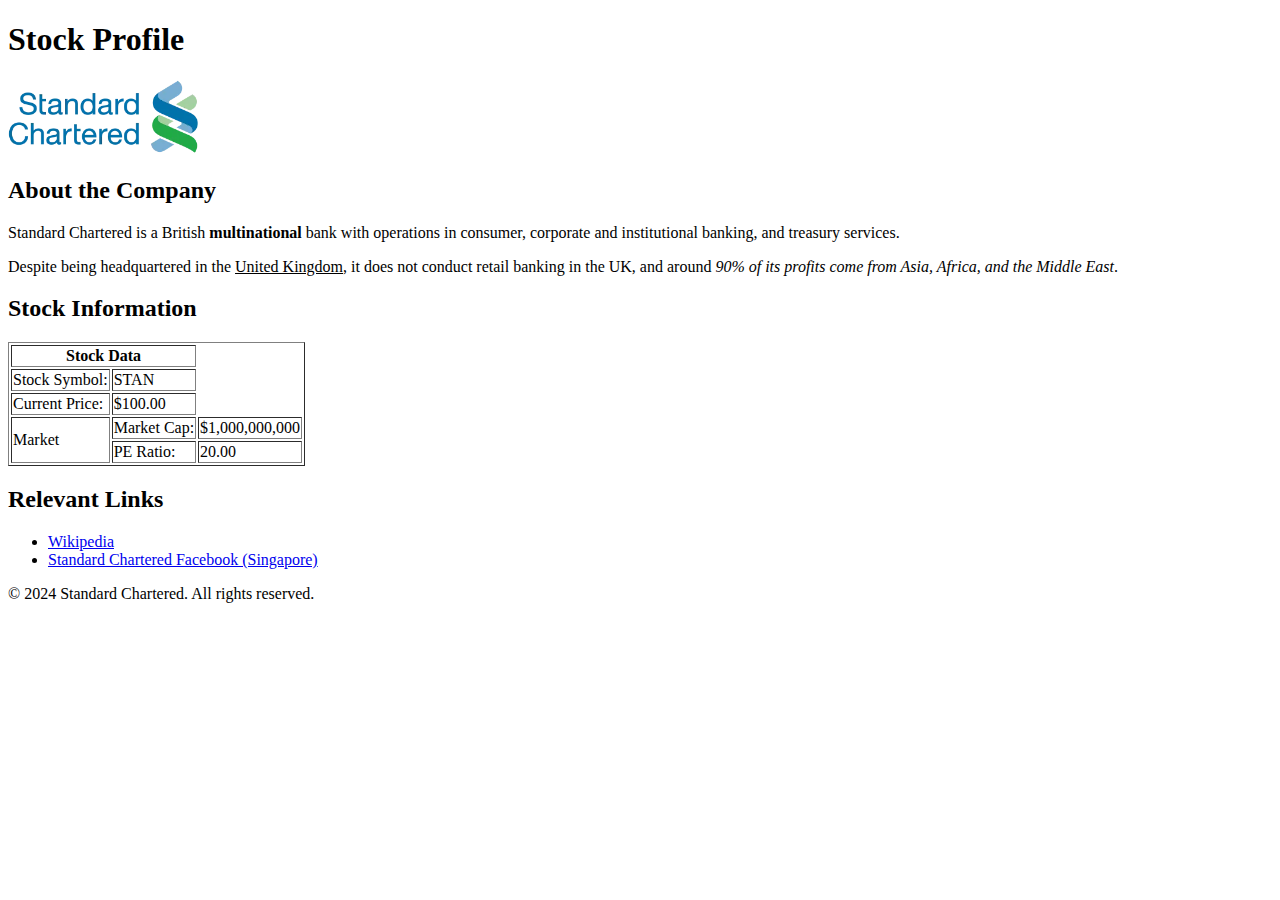
<file: assignment1/assignment_1.html>
<!DOCTYPE html>
<html lang="en">
  <head>
    <meta charset="UTF-8" />
    <meta name="viewport" content="width=device-width, initial-scale=1.0" />
    <title>Assignment 1</title>
  </head>
  <body>
    <h1>Stock Profile</h1>
    <img
      src="./assets/standard_chartered.jpeg"
      alt="Standard Chartered Logo"
      width="15%"
    />
    <h2>About the Company</h2>
    <p>
      Standard Chartered is a British <b>multinational</b> bank with operations
      in consumer, corporate and institutional banking, and treasury services.
    </p>
    <p>
      Despite being headquartered in the <u>United Kingdom</u>, it does not
      conduct retail banking in the UK, and around
      <i>90% of its profits come from Asia, Africa, and the Middle East</i>.
    </p>
    <h2>Stock Information</h2>
    <table border="1">
      <thead>
        <tr>
          <th colspan="2">
            <b> Stock Data </b>
          </th>
        </tr>
      </thead>
      <tbody>
        <tr>
          <td>Stock Symbol:</td>
          <td>STAN</td>
        </tr>
        <tr>
          <td>Current Price:</td>
          <td>$100.00</td>
        </tr>
        <tr>
          <td rowspan="2">Market</td>
          <td>Market Cap:</td>
          <td>$1,000,000,000</td>
        </tr>
        <tr>
          <td>PE Ratio:</td>
          <td>20.00</td>
        </tr>
      </tbody>
    </table>
    <h2>Relevant Links</h2>
    <ul>
      <li>
        <a
          href="https://en.wikipedia.org/wiki/Standard_Chartered"
          target="_blank"
        >
          Wikipedia
        </a>
      </li>
      <li>
        <a href="https://www.facebook.com/Standardcharteredsg/" target="_blank">
          Standard Chartered Facebook (Singapore)
        </a>
      </li>
    </ul>
    <footer>&copy; 2024 Standard Chartered. All rights reserved.</footer>
  </body>
</html>
</file>
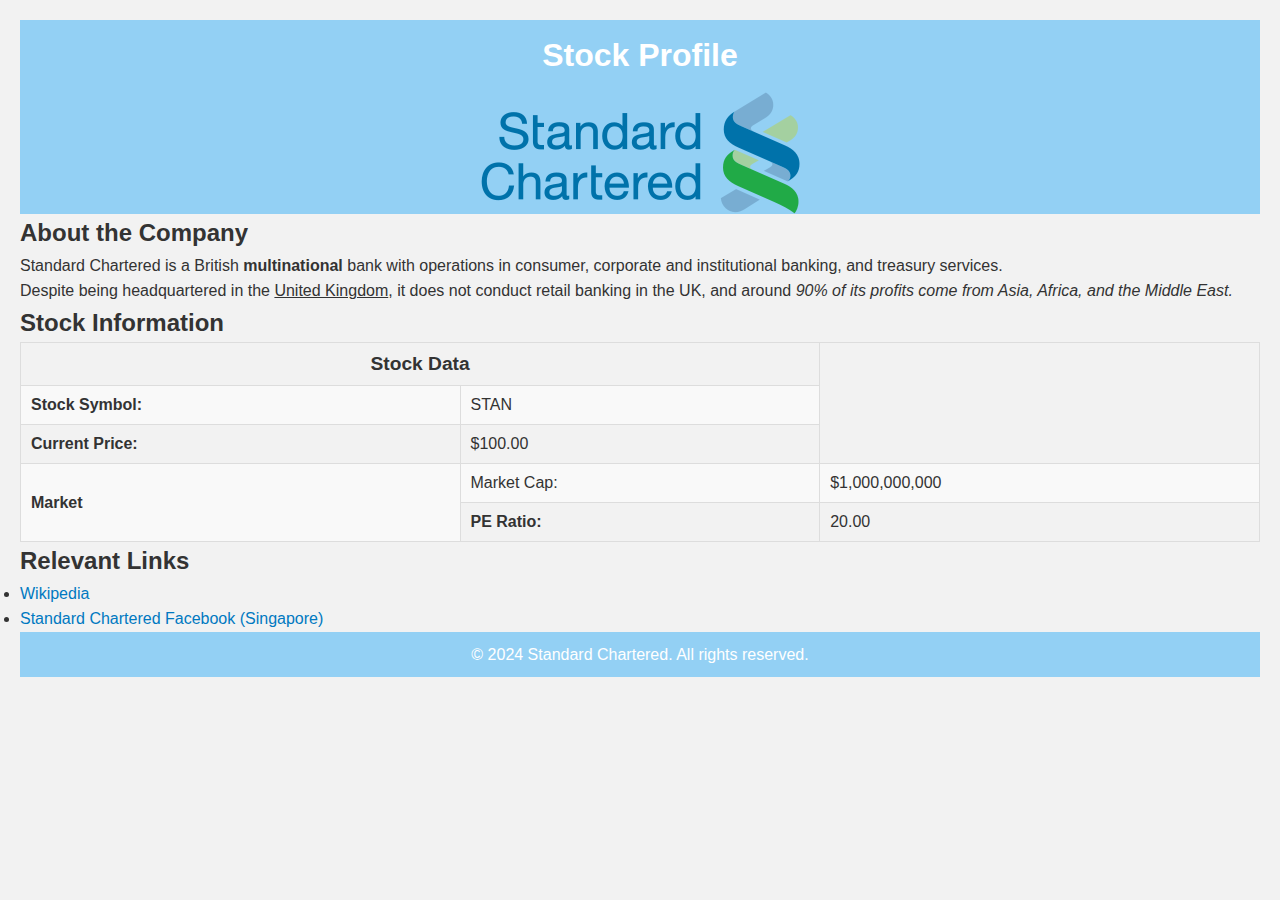
<file: assignment2/assignment_2.html>
<html>
<head>
    <meta name="viewport" content="width=device-width, initial-scale=1.0">
    <title>Assignment 2</title>
    <link rel="stylesheet" href="./styles.css" type="text/css">
</head>
<body>
    <header>
        <h1>Stock Profile</h1>
        <img src="./assets/standard_chartered.png" alt="Company Logo">
    </header>

    <main>
        <section>
            <h2>About the Company</h2>
            <p>Standard Chartered is a British <b>multinational</b> bank with operations in consumer, corporate and institutional banking, and treasury services. </p>
            <p>Despite being headquartered in the <u>United Kingdom</u>, it does not conduct retail banking in the UK, and around <i>90% of its profits come from Asia, Africa, and the Middle East.</i></p>
        </section>

        <section>
            <h2>Stock Information</h2>
            <table border="1" class="stock-table">
                <tr>
                    <th colspan="2">Stock Data</th>
                </tr>
                <tr>
                    <td>Stock Symbol:</td>
                    <td>STAN</td>
                </tr>
                <tr>
                    <td>Current Price:</td>
                    <td>$100.00</td>
                </tr>
                <tr>
                    <td rowspan="2">Market</td>
                    <td>Market Cap:</td>
                    <td>$1,000,000,000</td>
                </tr>
                <tr>
                    <td>PE Ratio:</td>
                    <td>20.00</td>
                </tr>
            </table>
        </section>

        <section>
            <h2>Relevant Links</h2>
            <ul>
                <li><a href="https://en.wikipedia.org/wiki/Standard_Chartered">Wikipedia</a></li>
                <li><a href="https://www.facebook.com/Standardcharteredsg/">Standard Chartered Facebook (Singapore)</a></li>
            </ul>
        </section>
    </main>

    <footer>
        <p>&copy; 2024 Standard Chartered. All rights reserved.</p>
    </footer>
</body>
</html>
</file>
<file: assignment2/styles.css>
/* Resetting default margin and padding for all elements */
* {
    margin: 0;
    padding: 0;
}

/* Body styling */
body {
    font-family: Arial, sans-serif;
    background-color: #f2f2f2;
    color: #333;
    line-height: 1.6;
    padding: 20px;
}

/* Add in your own customisations */
header {
    background-color: #93d0f4;
    text-align: center;
}

header h1 {
    color: #fff;
    padding: 10px;
}

.stock-table {
    border: 1px solid #ddd; /* Light border around the table */
    border-collapse: collapse; /* Merges borders between cells */
    width: 100%; /* Table takes up 100% of the width of the container */
}

/* Style for table headers */
.stock-table th {
    padding: 10px;
    text-align: left; /* Aligns text to the left */
    font-weight: bold;
}

.stock-table td {
    padding: 10px; 
    text-align: left; /* Aligns text to the left */
}

.stock-table td:first-child {
    font-weight: bold;
}

.stock-table tr:nth-child(even) {
    background-color: #f9f9f9; /* Light grey background for even rows */
}


.stock-table th[colspan="2"] {
    text-align: center; /* Center align the first row header */
    font-size: 1.2em; /* Larger text for the first row */
}

.stock-table tr:hover {
    background-color: #f1f1f1;
}

a {
    color: #0079c1;
    text-decoration: none;
}

a:hover {
    text-decoration: underline;
}

footer {
    background-color: #93d0f4;
    text-align: center;
    color: #fff;
    padding-top: 10px;
    padding-bottom: 10px;
}
</file>
